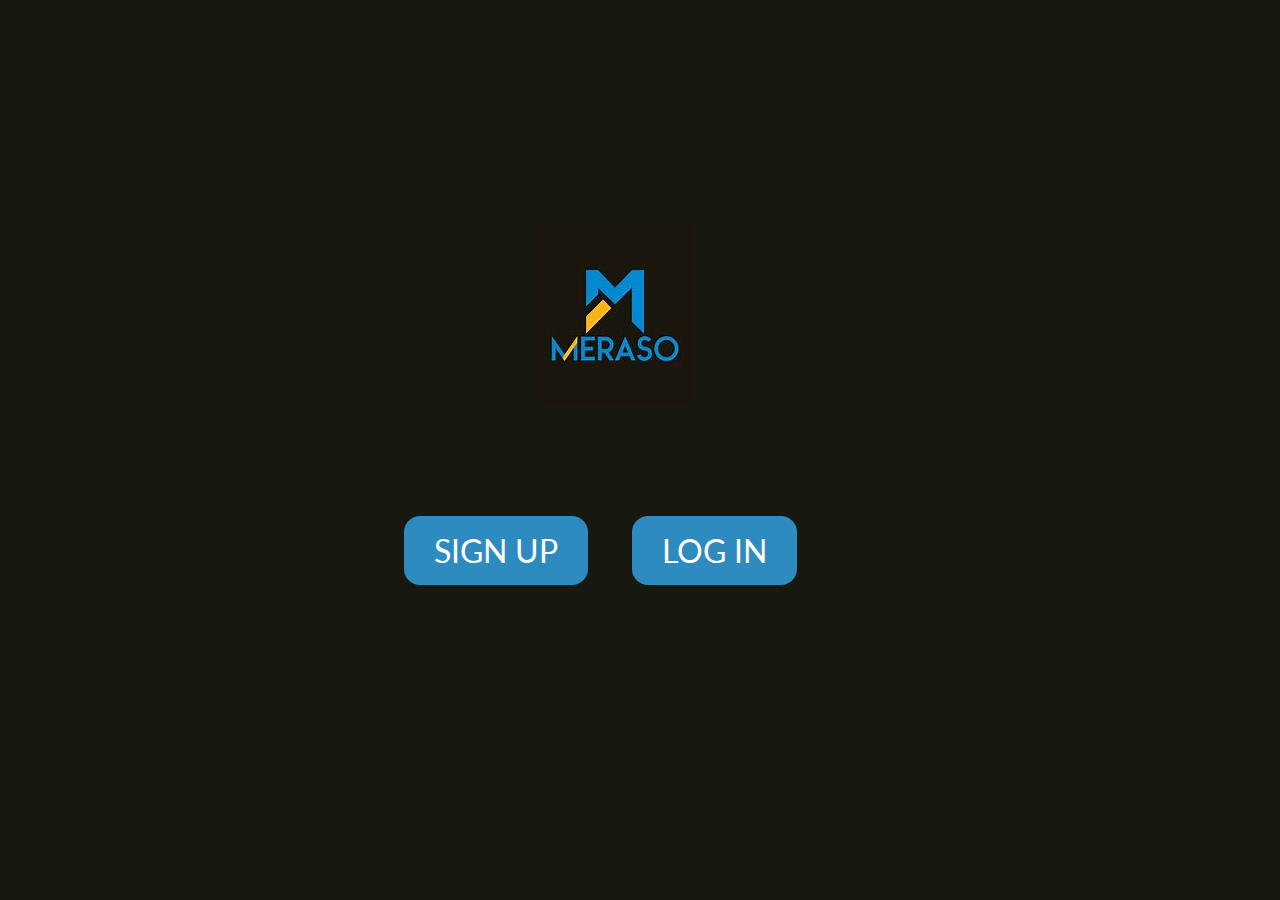
<file: public/home.html>
<!DOCTYPE html>
<html>
<head>
	<title>MERASO</title>
	<link rel="stylesheet" type="text/css" href="homestyle.css">

	<link href="https://fonts.googleapis.com/css2?family=Lato&display=swap" rel="stylesheet">
</head>
<body>

	<div class="main">
		
		<div>
			<img src="logo.jpg"><br>
		</div>
		<div class="btn">
			<button><a href="/sign">SIGN UP</a></button>

			<button><a href="/log">LOG IN</a></button>
		</div>

	</div>

</body>
</html>
</file>
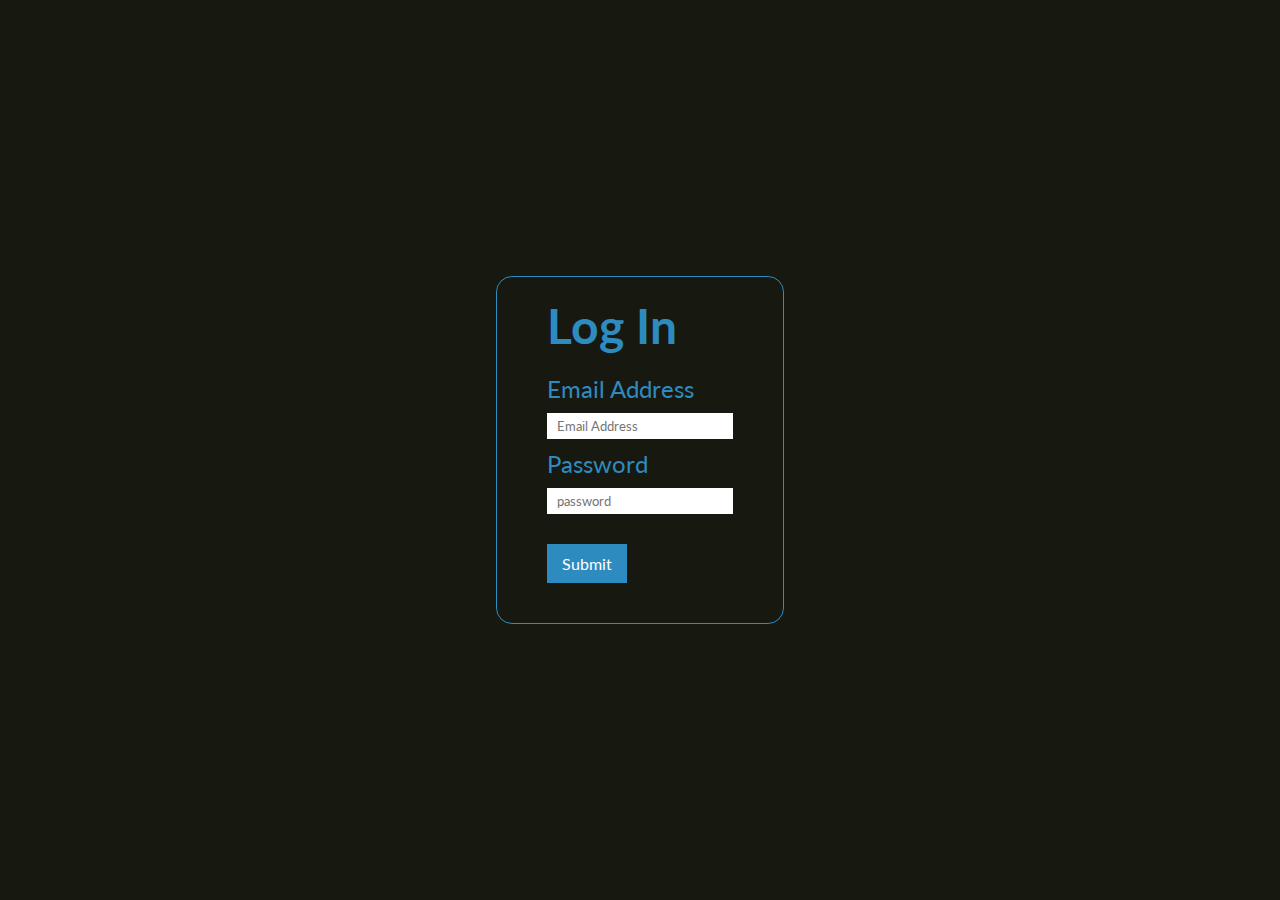
<file: public/log.html>
<!DOCTYPE html>
<html>
<head>
	<title>Log In </title>
	<link rel="stylesheet" type="text/css" href="styles.css">


	<link href="https://fonts.googleapis.com/css2?family=Lato&display=swap" rel="stylesheet">
</head>
<body>

	<div class="main">
		
		<form action="/log" , method="post">
			<h2>Log In </h2>
			<div>
				<label>Email Address</label><br>
				<input type="email" name="email" placeholder="Email Address">
	
			</div>
			<div>
				<label>Password</label><br>
				<input type="password" name="password" placeholder="password">
			</div>

			<button type="submit">Submit</button>

			</form>

	</div>

</body>
</html>
</file>
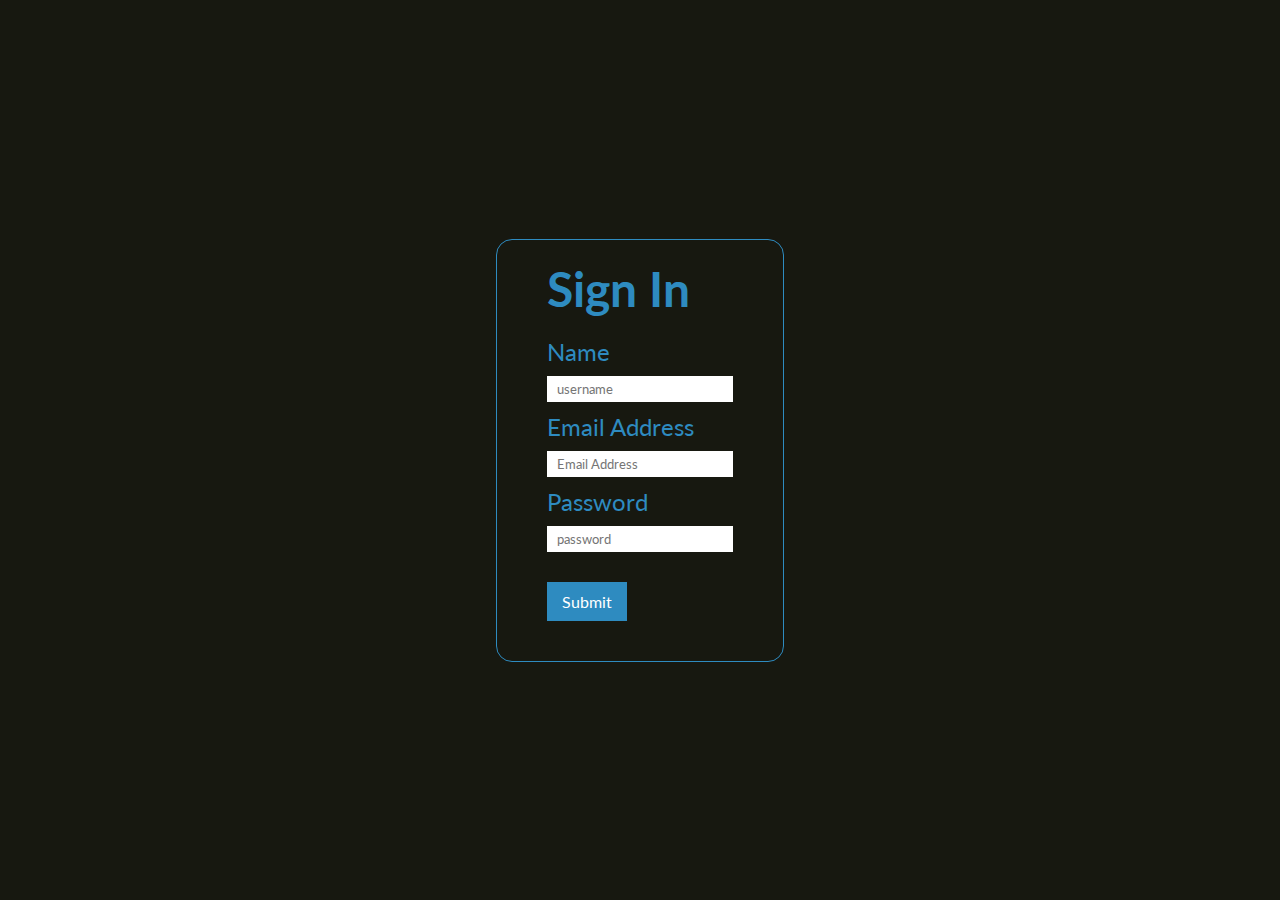
<file: public/sign.html>
<!DOCTYPE html>
<html>
<head>
	<title>Log In </title>
	<link rel="stylesheet" type="text/css" href="styles.css">


	<link href="https://fonts.googleapis.com/css2?family=Lato&display=swap" rel="stylesheet">
</head>
<body>

	<div class="main">
		
		<form action="/sign" , method="post">
			<h2>Sign In </h2>
			<div>
				<label>Name</label><br>
				<input type="text" name="username" placeholder="username" autocomplete="off">
	
			</div>
			<div>
				<label>Email Address</label><br>
				<input type="email" name="email" placeholder="Email Address">
			</div>
			<div>
				<label>Password</label><br>
				<input type="password" name="password" placeholder="password">
			</div>


			<button type="submit">Submit</button>

			</form>

	</div>

</body>
</html>
</file>
<file: public/homestyle.css>
*{
	margin:0;
	padding:0;
	box-sizing: border-box;
	font-family: 'Lato', sans-serif;
}

.main{
	width:100%;
	height: 100vh;
	display: flex;
	justify-content: center;
	align-items: center;
	background-color: #171810;
}
img{
	position: absolute;
	left:42%;
	top:25%;
	background: transparent;
}
.btn{
	position: relative;
	top:100px;
	right:40px;

}
button{
	margin:0px 20px;
	padding:15px 30px;
	background-color: #2E8BC0;
	border:none;
	border-radius: 16px;
}
a{
	text-decoration: none;
	font-size: 2rem;
	color :#fff;
}
</file>
<file: public/styles.css>
*{
	margin:0;
	padding:0;
	box-sizing: border-box;
	font-family: 'Lato', sans-serif;
}

.main{
	width:100%;
	height: 100vh;
	background-color: #171810;
	display: flex;
	justify-content: center;
	align-items: center;
}
form{
	border:1px solid #2E8BC0;
	padding: 20px 50px;
	border-radius: 16px;
}
h2{
	color:#2E8BC0;
	font-size: 3rem;
	margin-bottom: 20px
}
label{
	margin-top: 10px;
	color:#2E8BC0;
	font-size: 1.5rem;
}
input{
	margin:10px 0px;
	padding:5px 10px;
	margin-bottom: 10px;
	border:none;
}
button{
	margin:20px 0px;
	padding:10px 15px;
	background-color: #2E8BC0;
	border:none;
	font-size: 1rem;
	color:#fff;
}
</file>
